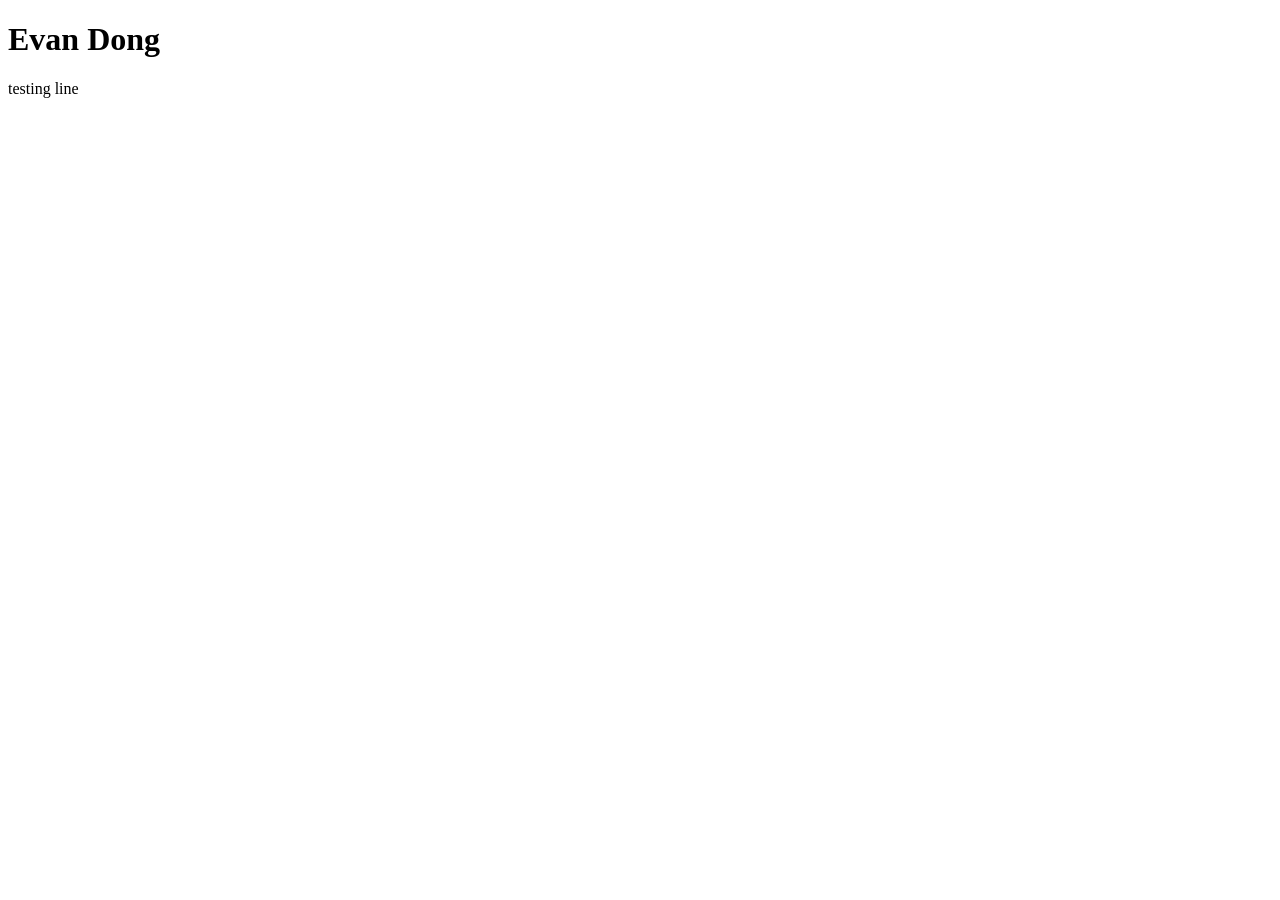
<file: index.html>
<!DOCTYPE html>
<html lang="en">
<head> 
    <meta charset="UTF-8"> 
    <meta name="viewport" content="width=device-width, initial-scale=1.0"> 
    <title>Welcome to Git</title> 
</head>
<body> 
    <h1>Evan Dong</h1> 
    <p>testing line</p>
</body> 
</html>
</file>
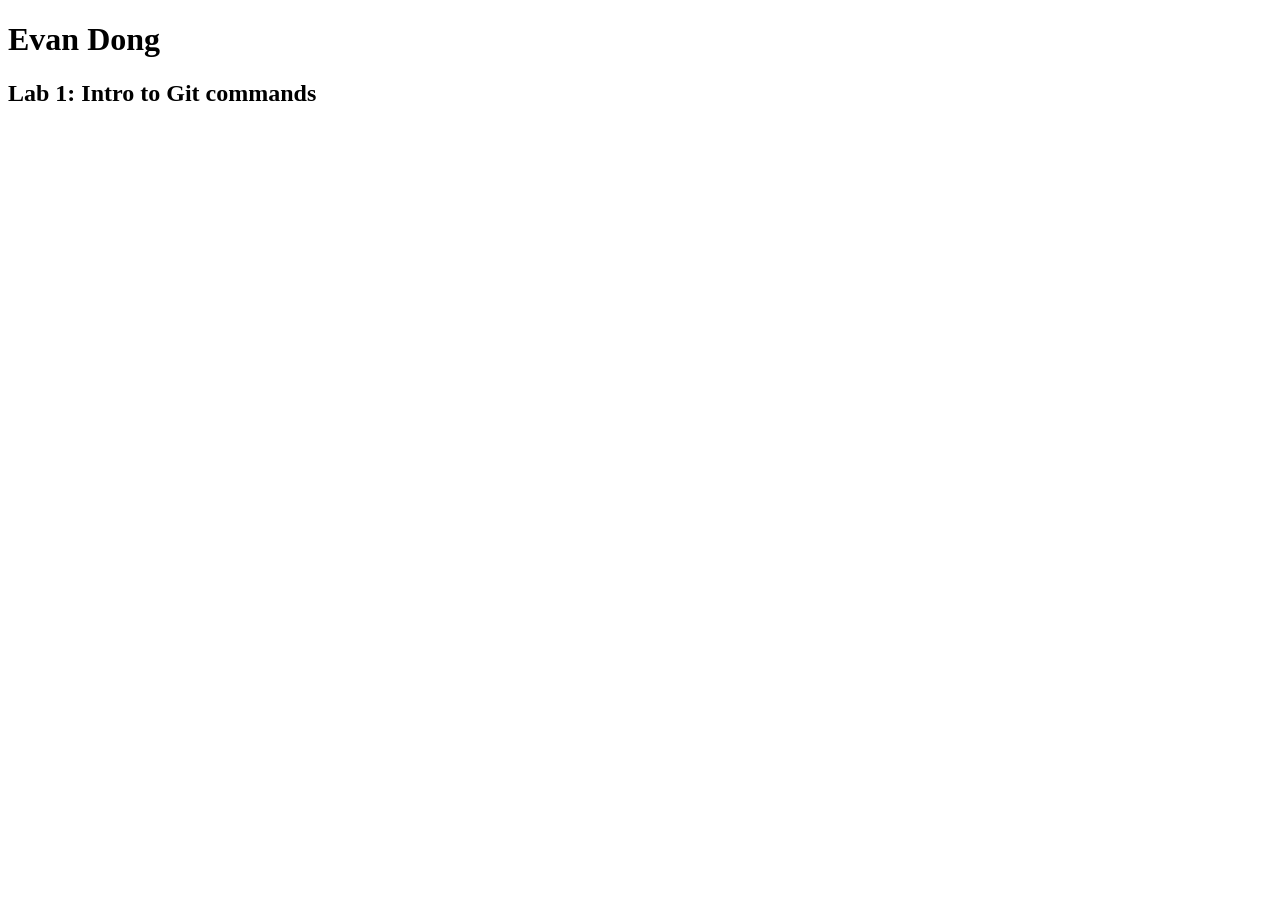
<file: lab1/Lab1.html>
<!DOCTYPE html>
<html lang="en">
<head>
    <meta charset="UTF-8">
    <meta name="viewport" content="width=device-width, initial-scale=1.0">
    <title>Lab 1: Introduction to Github</title>
</head>
<body>
    <h1>Evan Dong</h1>
    <h2>Lab 1: Intro to Git commands</h2>
</body>
</html>
</file>
